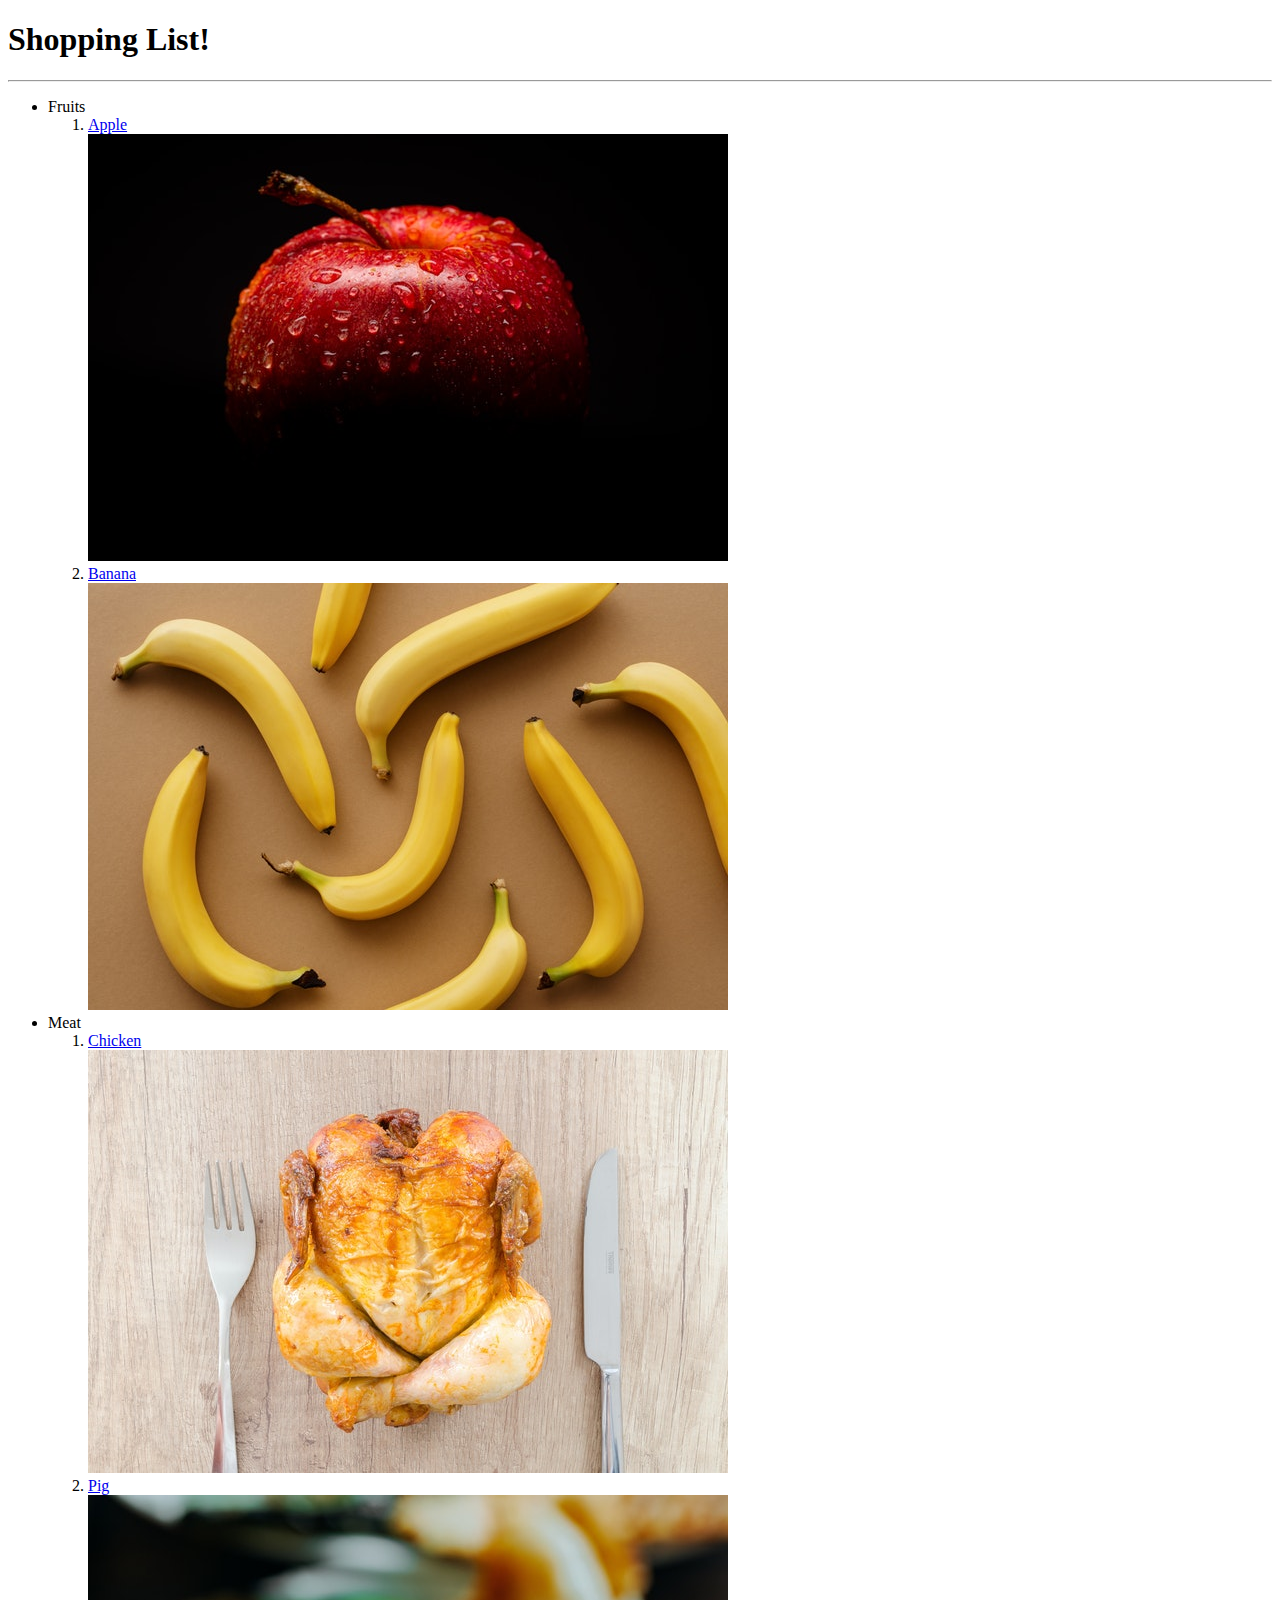
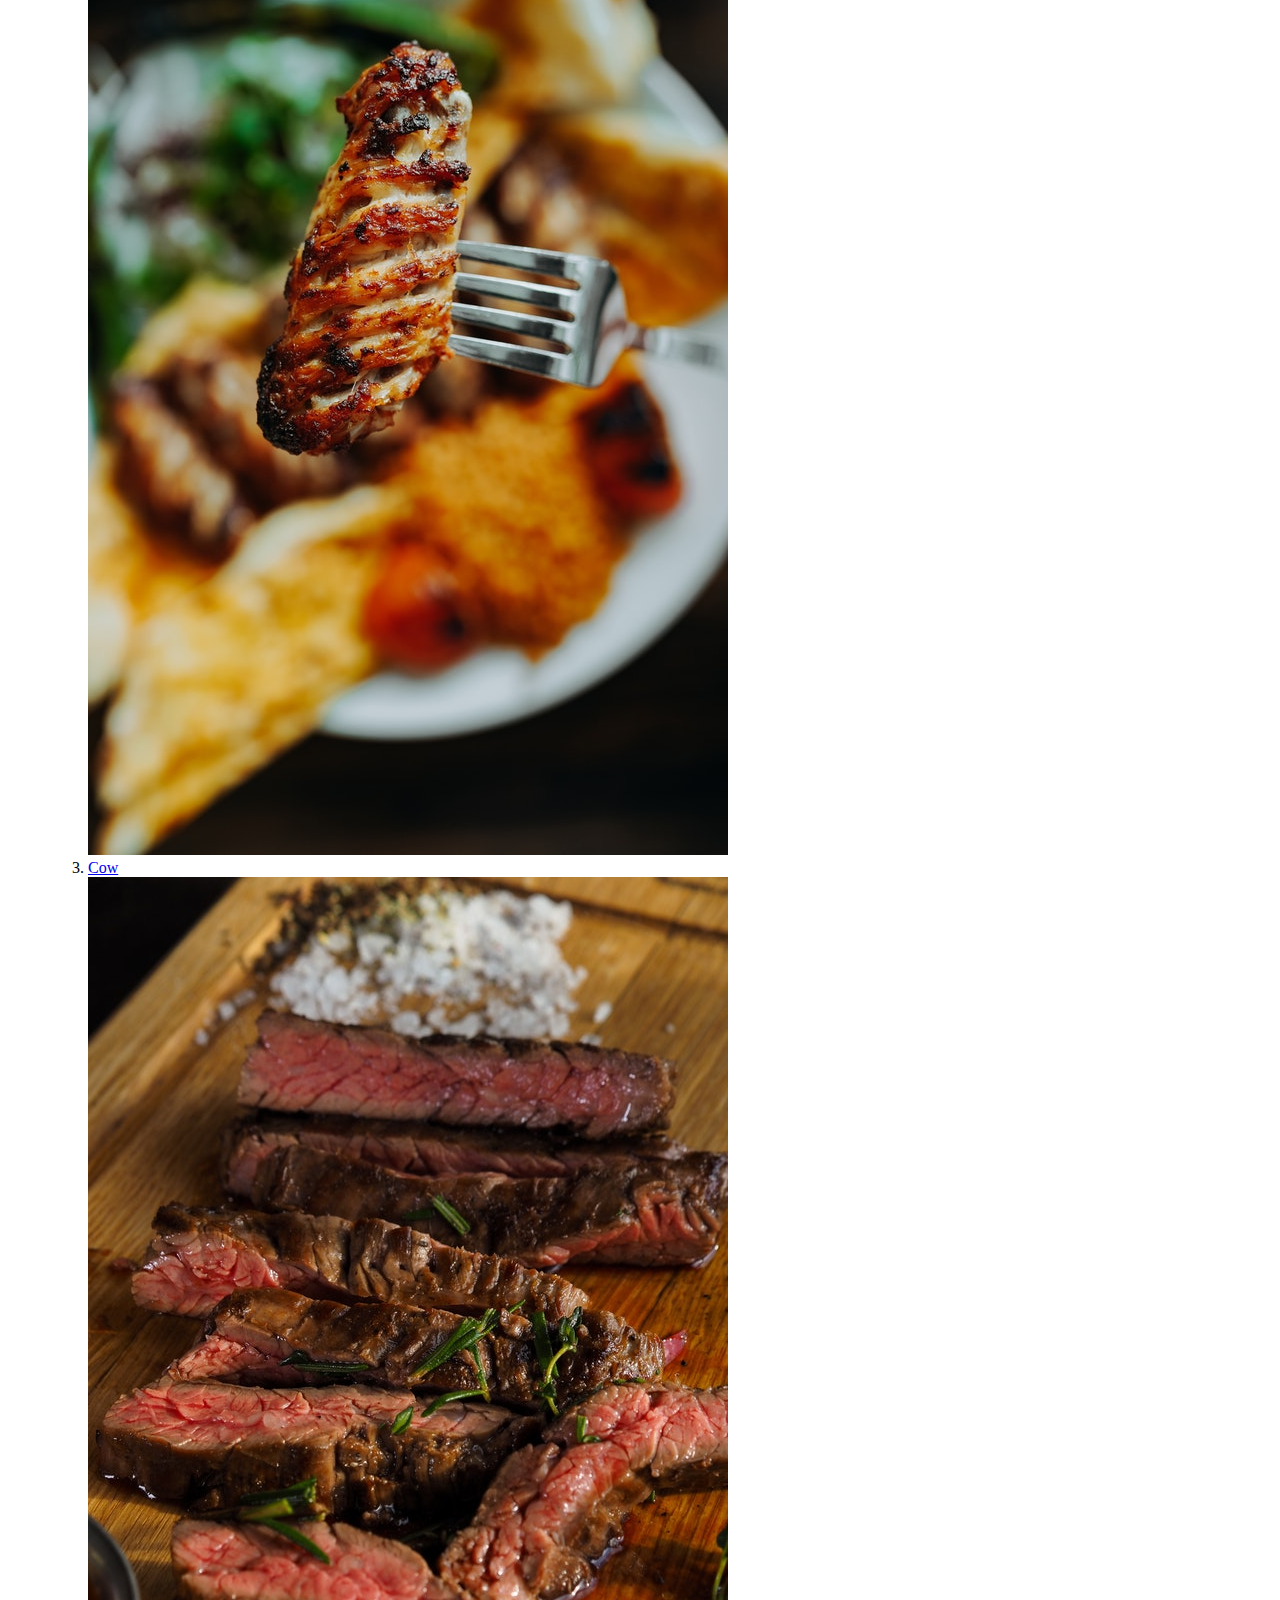
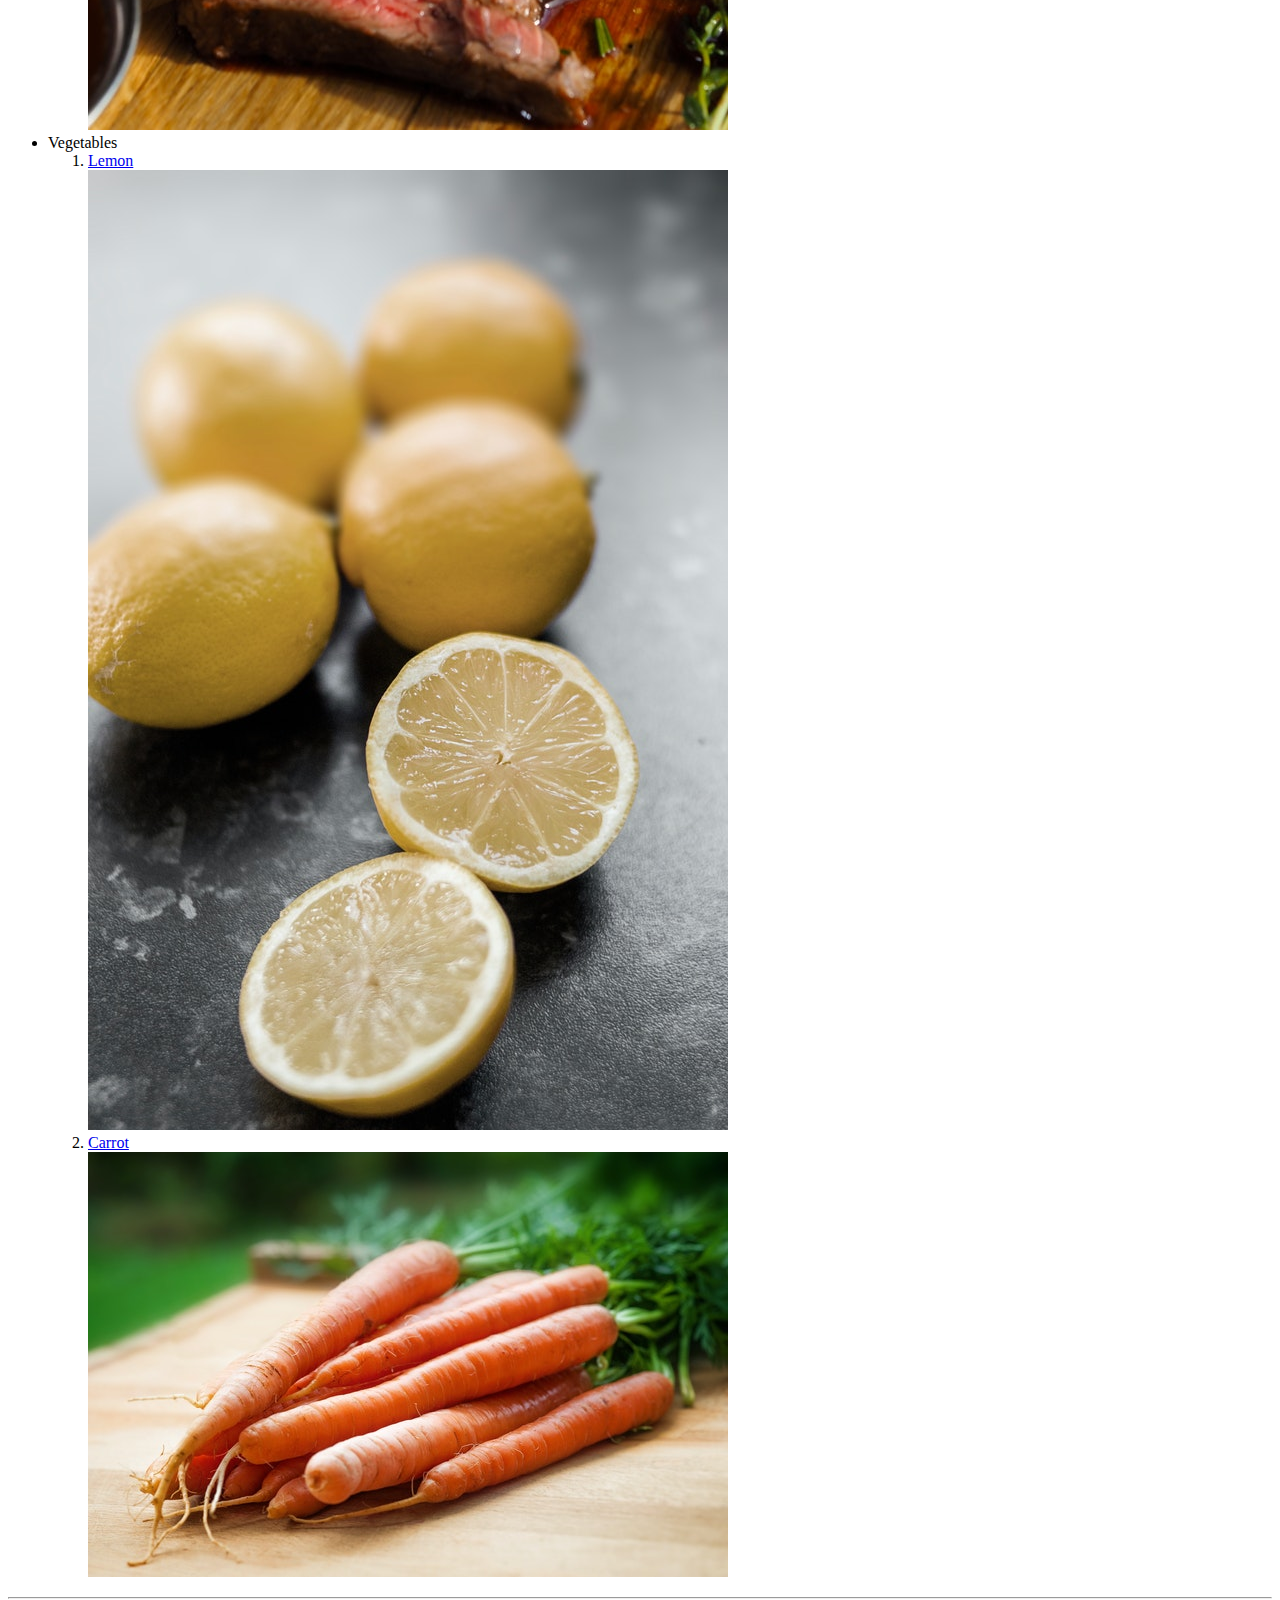
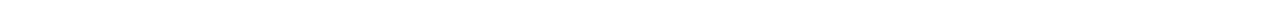
<file: shopping-list/index.html>
<!DOCTYPE html>
<html lang="en">

  <head>
    <meta charset="utf-8"/>

    <!--You can see this on: https://developer.mozilla.org/en-US/docs/Web/HTML/Element/meta/name-->
    <meta name="description" content="Shopping list :D"/> <!--Visible on the searching engines-->
    <meta name="robots" content="index,follow"/> <!--To allow robots index the page-->

    <meta name="viewport" content="width=device-width, initial-scale=1.0"/> <!--Responsibity-->

    <link rel="icon" href="../favicon/shopping-cart.ico"/>
    <title>Shopping List</title>
  </head>

  <body>

    <header>
      <h1>Shopping List!</h1>
      <hr/>
    </header>

    <main>
      <ul>
        <li>Fruits</li>
        <ol>
          <li><a href="https://www.pequerecetas.com/receta/manzana-18-recetas/" target="_blank">Apple</a></li>
          <img src="./images/apple.jpg" alt="Apple image" title="apple" />

          <li><a href="https://www.directoalpaladar.com/recetario/aprovechar-platanos-maduros-recetas-bizcochos-tartas-helados" target="_blank">Banana</a></li>
          <img src="./images/banana.jpg" alt="Banana image" title="banana" />
        </ol>

        <li>Meat</li>
        <ol>
          <li><a href="https://www.cocinacaserayfacil.net/recetas-con-pollo/" target="_blank">Chicken</a></li>
          <img src="./images/chicken.jpg" alt="Chicken meat image" title="chicken" />

          <li><a href="https://www.directoalpaladar.com/recetas-de-carnes-y-aves/13-recetas-cerdo-para-triunfar-navidad" target="_blank">Pig</a></li>
          <img src="./images/pig.jpg" alt="Pig meat image" title="pig" />

          <li><a href="https://www.recetasgratis.net/Vaca-busqCate-1.html" target="_blank">Cow</a></li>
          <img src="./images/cow.jpg" alt="Cow meat image" title="cow" />
        </ol>

        <li>Vegetables</li>
        <ol>
          <li><a href="https://www.recetasnestle.com.ar/recetas/postres/lemon-pie" target="_blank">Lemon</a></li>
          <img src="./images/lemon.jpg" alt="Lemon image" title="lemon" />

          <li><a href="https://www.hogarmania.com/cocina/recetas/aperitivos/croquetas-zanahoria-20005.html" target="_blank">Carrot</a></li>
          <img src="./images/carrot.jpg" alt="Carrot image" title="carrot" />
        </ol>
      </ul>

      <hr/>
    </main>

  </body>

</html>
</file>
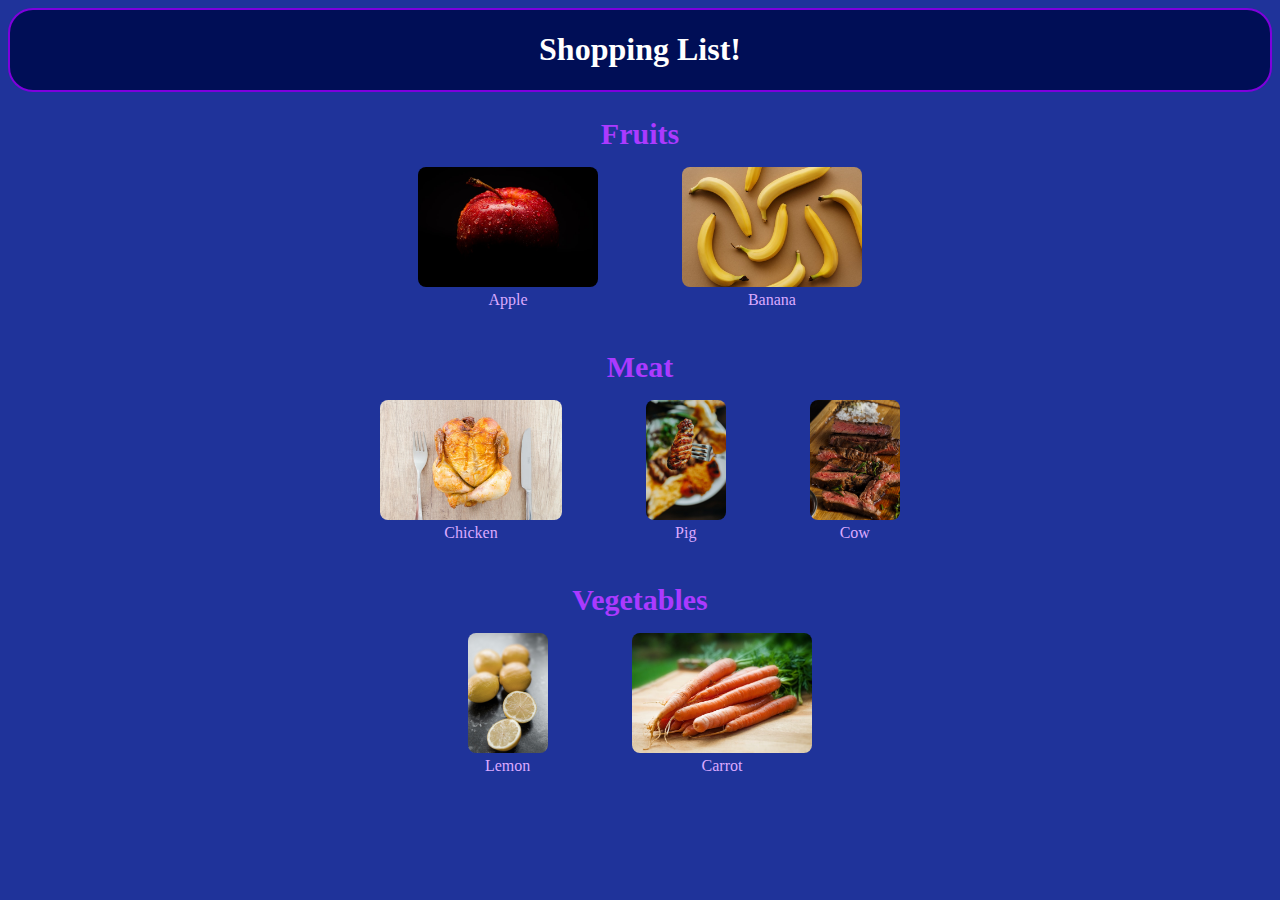
<file: css/shopping-list/index.html>
<!DOCTYPE html>
<html lang="en">

  <head>
    <meta charset="utf-8"/>
    <meta name="viewport" content="width=device-width, initial-scale=1.0"/>

    <title>Shopping List</title>

    <link rel="icon" href="../favicon/shopping-cart.ico"/>
    <link rel="stylesheet" href="./style.css"/>
  </head>

  <body>

    <header>
      <h1>Shopping List!</h1>
    </header>

    <main>

      <h2 class="product-type">Fruits</h2>

      <div class="products fruits">
        <figure>
          <a href="https://www.pequerecetas.com/receta/manzana-18-recetas/" target="_blank">
            <img src="./images/apple.jpg" alt="Apple image" title="apple"/>
            <figcaption>
              <span>Apple</span>
            </figcaption>
          </a>
        </figure>

        <figure>
          <a href="https://www.directoalpaladar.com/recetario/aprovechar-platanos-maduros-recetas-bizcochos-tartas-helados" target="_blank">
            <img src="./images/banana.jpg" alt="Banana image" title="banana"/>
            <figcaption>
              <span>Banana</span>
            </figcaption>
          </a>
        </figure>
      </div>


      <h2 class="product-type">Meat</h2>
      <div class="products meat">
        <figure>
          <a href="https://www.cocinacaserayfacil.net/recetas-con-pollo/" target="_blank">
            <img src="./images/chicken.jpg" alt="Chicken meat image" title="chicken"/>
            <figcaption>
              <span>Chicken</span>
            </figcaption>
          </a>
        </figure>

        <figure>
          <a href="https://www.directoalpaladar.com/recetas-de-carnes-y-aves/13-recetas-cerdo-para-triunfar-navidad" target="_blank">
            <img src="./images/pig.jpg" alt="Pig meat image" title="pig"/>
            <figcaption>
              <span>Pig</span>
            </figcaption>
          </a>
        </figure>

        <figure>
          <a href="https://www.recetasgratis.net/Vaca-busqCate-1.html" target="_blank">
            <img src="./images/cow.jpg" alt="Cow meat image" title="cow"/>
            <figcaption>
              <span>Cow</span>
            </figcaption>
          </a>
        </figure>
      </div>


      <h2 class="product-type">Vegetables</h2>

      <div class="products vegetables">
        <figure>
          <a href="https://www.recetasnestle.com.ar/recetas/postres/lemon-pie" target="_blank">
            <img src="./images/lemon.jpg" alt="Lemon image" title="lemon"/>
            <figcaption>
              <span>Lemon</span>
            </figcaption>
          </a>
        </figure>

        <figure>
          <a href="https://www.hogarmania.com/cocina/recetas/aperitivos/croquetas-zanahoria-20005.html" target="_blank">
            <img src="./images/carrot.jpg" alt="Carrot image" title="carrot"/>
            <figcaption>
              <span>Carrot</span>
            </figcaption>
          </a>
        </figure>
      </div>

    </main>

  </body>

</html>
</file>
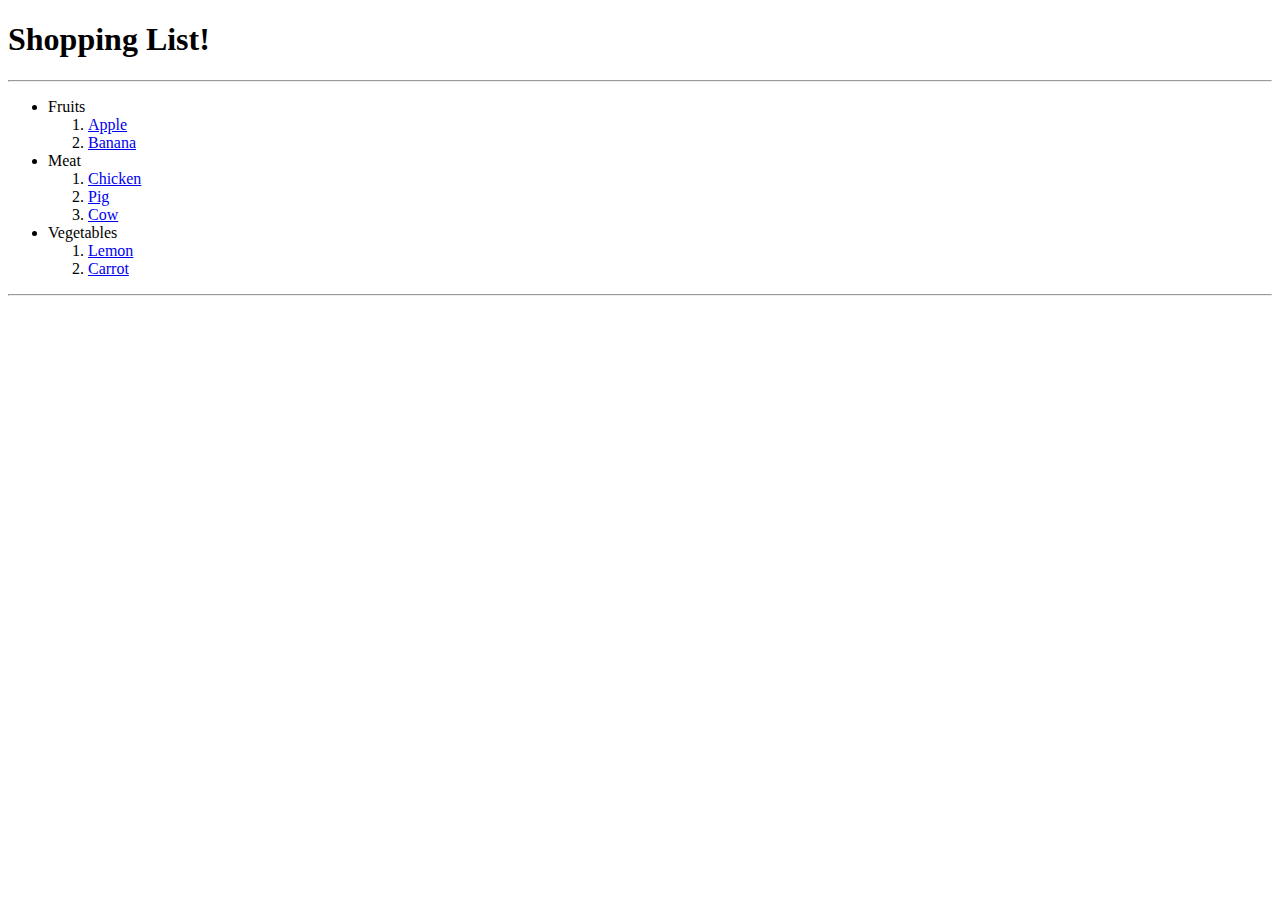
<file: shopping-list.html>
<!DOCTYPE html>
<html lang="en">

  <head>
    <meta charset="utf-8"/>

    <!--You can see this on: https://developer.mozilla.org/en-US/docs/Web/HTML/Element/meta/name-->
    <meta name="description" content="Shopping list :D"/> <!--Visible on the searching engines-->
    <meta name="robots" content="index,follow"/> <!--To allow robots index the page-->

    <meta name="viewport" content="width=device-width, initial-scale=1.0"/> <!--Responsibity-->

    <link rel="icon" href="./favicon/minddevs.ico"/>
    <title>Shopping List</title>
  </head>

  <body>

    <header>
      <h1>Shopping List!</h1>
      <hr/>
    </header>

    <main>
      <ul>
        <li>Fruits</li>
        <ol>
          <li><a href="https://www.pequerecetas.com/receta/manzana-18-recetas/" target="_blank">Apple</a></li>
          <li><a href="https://www.directoalpaladar.com/recetario/aprovechar-platanos-maduros-recetas-bizcochos-tartas-helados" target="_blank">Banana</a></li>
        </ol>

        <li>Meat</li>
        <ol>
          <li><a href="https://www.cocinacaserayfacil.net/recetas-con-pollo/" target="_blank">Chicken</a></li>
          <li><a href="https://www.directoalpaladar.com/recetas-de-carnes-y-aves/13-recetas-cerdo-para-triunfar-navidad" target="_blank">Pig</a></li>
          <li><a href="https://www.recetasgratis.net/Vaca-busqCate-1.html" target="_blank">Cow</a></li>
        </ol>

        <li>Vegetables</li>
        <ol>
          <li><a href="https://www.recetasnestle.com.ar/recetas/postres/lemon-pie" target="_blank">Lemon</a></li>
          <li><a href="https://www.hogarmania.com/cocina/recetas/aperitivos/croquetas-zanahoria-20005.html" target="_blank">Carrot</a></li>
        </ol>
      </ul>

      <hr/>
    </main>

  </body>

</html>
</file>
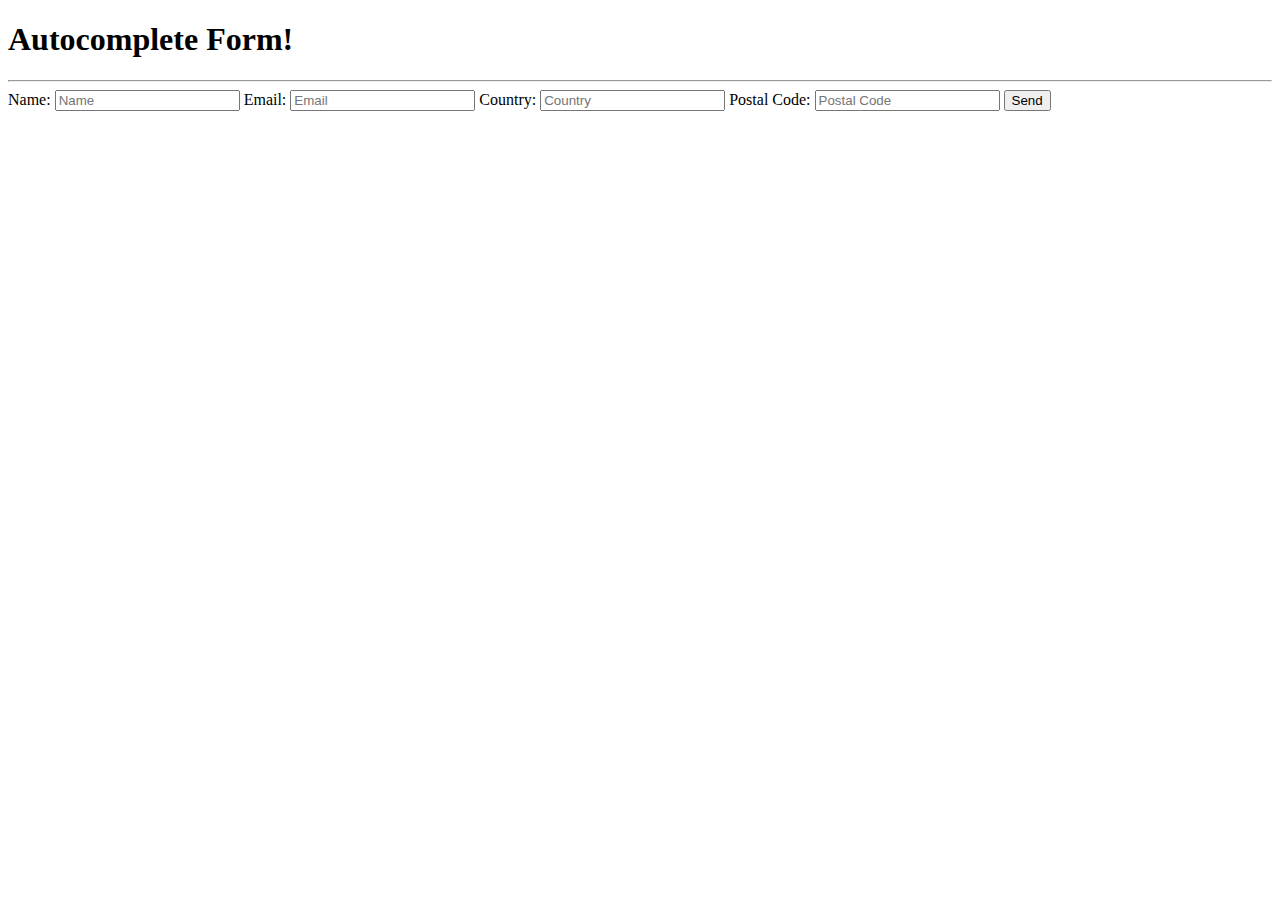
<file: forms/autocomplete.html>
<!DOCTYPE html>
<html lang="en">

  <head>
    <meta charset="utf-8"/>
    <meta name="viewport" content="width=device-width, initial-scale=1.0"/>
    <title>Autocomplete Form</title>
  </head>

  <body>

    <header>
      <h1>Autocomplete Form!</h1>
      <hr/>
    </header>

    <main>

      <form>
        <label for="name">Name:</label>
        <input type="text" id="name" name ="name" placeholder="Name" autocomplete="name" required/>

        <label for="email">Email:</label>
        <input type="email" id="email" name ="email" placeholder="Email" autocomplete="email" required/>

        <label for="country">Country:</label>
        <input type="text" id="country" name="country" placeholder="Country" autocomplete="country" required/>

        <label for="postal-code">Postal Code:</label>
        <input type="number" id="postal-code" name="postal-code" placeholder="Postal Code" autocomplete="postal-code" required/>

        <input type="submit" value="Send"/>
      </form>

    </main>

  </body>

</html>
</file>
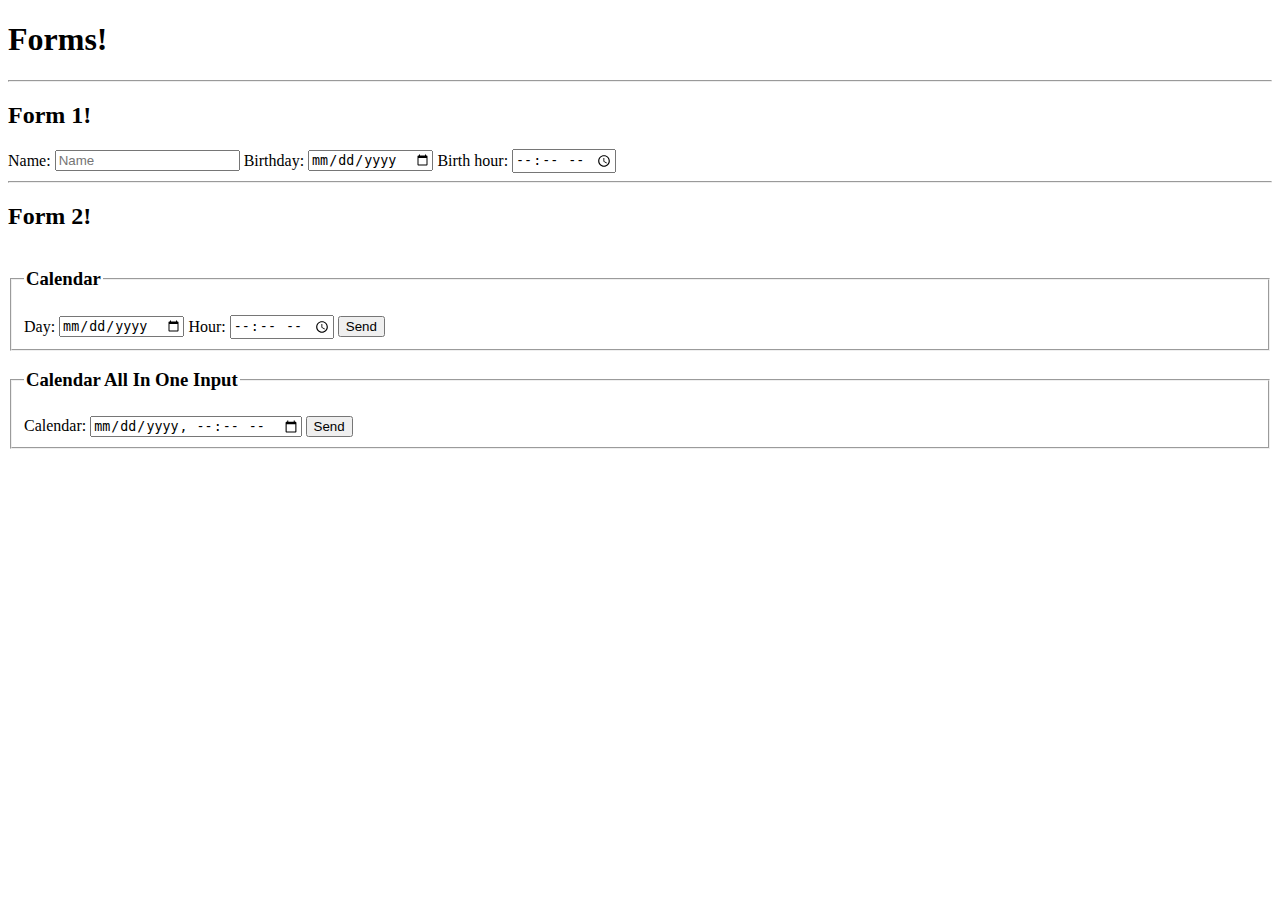
<file: forms/basic.html>
<!DOCTYPE html>
<html lang="en">

  <head>
    <meta charset="utf-8"/>
    <meta name="viewport" content="width=device-width, initial-scale=1.0"/>
    <title>Forms</title>
  </head>

  <body>

    <header>
      <h1>Forms!</h1>
      <hr/>
    </header>

    <main>
      <!--Form 1-->
      <h2>Form 1!</h2>
      <form>
        <label for="name">Name:</label>
        <input type="text" id="name" placeholder="Name"/>
        

        <label for="birthday">Birthday:</label>
        <input type="date" id="birthday"/>

        <label for="birth_hour">Birth hour:</label>
        <input type="time" id="birth_hour"/>
        
      </form>

      <hr/>

      <!--Form 2-->
      <h2>Form 2!</h2>
      <form>
        <fieldset>
          <legend><h3>Calendar</h3></legend>

          <label for="day">Day:</label>
          <input type="date" id="day" name="day"/>

          <label for="hour">Hour:</label>
          <input type="time" id="hour" name="hour"/>

          <input type="submit" value="Send"/>
        </fieldset>
      </form>

      <form>
        <fieldset>
          <legend><h3>Calendar All In One Input</h3></legend>

          <label for="calendar">Calendar:</label>
          <input type="datetime-local" id="calendar" name="calendar"/>
          
          <input type="submit" value="Send"/>
        </fieldset>
      </form>

    </main>

  </body>

</html>
</file>
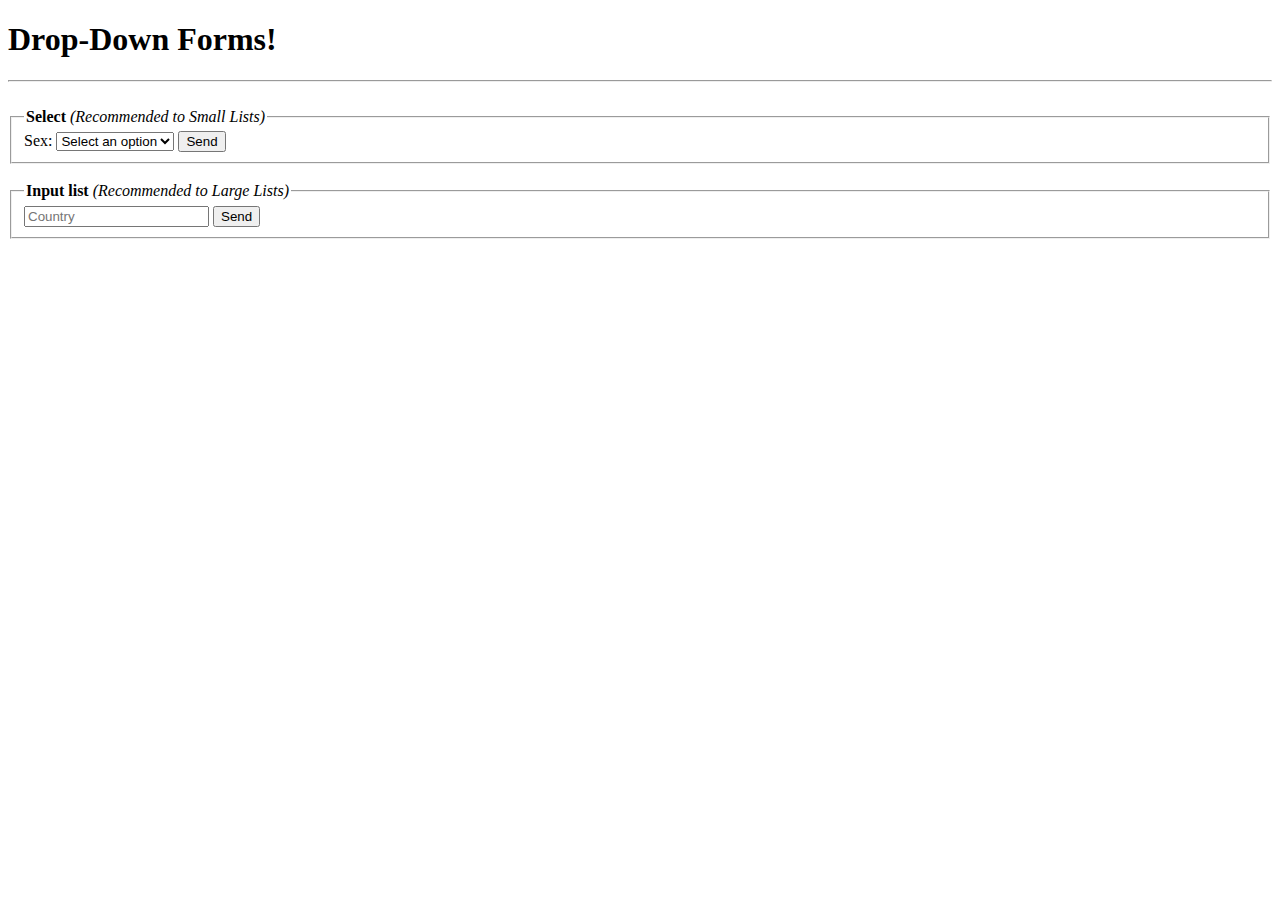
<file: forms/drop-downs.html>
<!DOCTYPE html>
<html lang="en">

  <head>
    <meta charset="utf-8"/>
    <meta name="viewport" content="width=device-width, initial-scale=1.0"/>
    <title>Drop-Downs</title>
  </head>

  <body>

    <header>
      <h1>Drop-Down Forms!</h1>
      <hr/>
      <br/>
    </header>

    <main>

      <form>
        <fieldset>
          <legend>
            <b>Select</b> <i>(Recommended to Small Lists)</i>
          </legend>

          <span>Sex:</span>
          <select name="sex" id="sex" required>
            <option hidden disabled selected value>Select an option</option>
            <option value="male">Male</option>
            <option value="female">Female</option>
          </select>

          <input type="submit" value="Send"/>
        </fieldset>
      </form>

      <br/>
      <form>
        <fieldset>
          <legend>
            <b>Input list</b> <i>(Recommended to Large Lists)</i>
          </legend>

          <input type="text" id="country" placeholder="Country" name="country" list="country-list" required/>
          <datalist id="country-list">
            <option value="Australia"></option>
            <option value="Colombia"></option>
            <option value="France"></option>
            <option value="India"></option>
            <option value="Brazil"></option>
          </datalist>

          <input type="submit" value="Send"/>
        </fieldset>
      </form>

    </main>

  </body>

</html>
</file>
<file: css/shopping-list/style.css>
body {
  background-color: #1f339a;
}

header {
  background-color: #000e56;
  border: 2px solid #7f00dd;
  border-radius: 25px;
}


h1 {
  padding-top: 0px;
  padding-bottom: 0px;
  text-align: center;
  color: white;
}

h2.product-type {
  text-align: center;
  font-size: 30px;
  font-weight: bold;
  color: #ab3aff;
  margin-bottom: 0px;
}


img {
  border-radius: 8px;
  height: 120px;
  width: auto;
}

figcaption {
  text-align: center;
}

figcaption span {
  color: #dbaaff;
}


div.products {
  text-align: center;
}

div.products figure {
  display: inline-block;
  vertical-align: top;
}


a {
  color: inherit;
  text-decoration: none;
}
</file>
